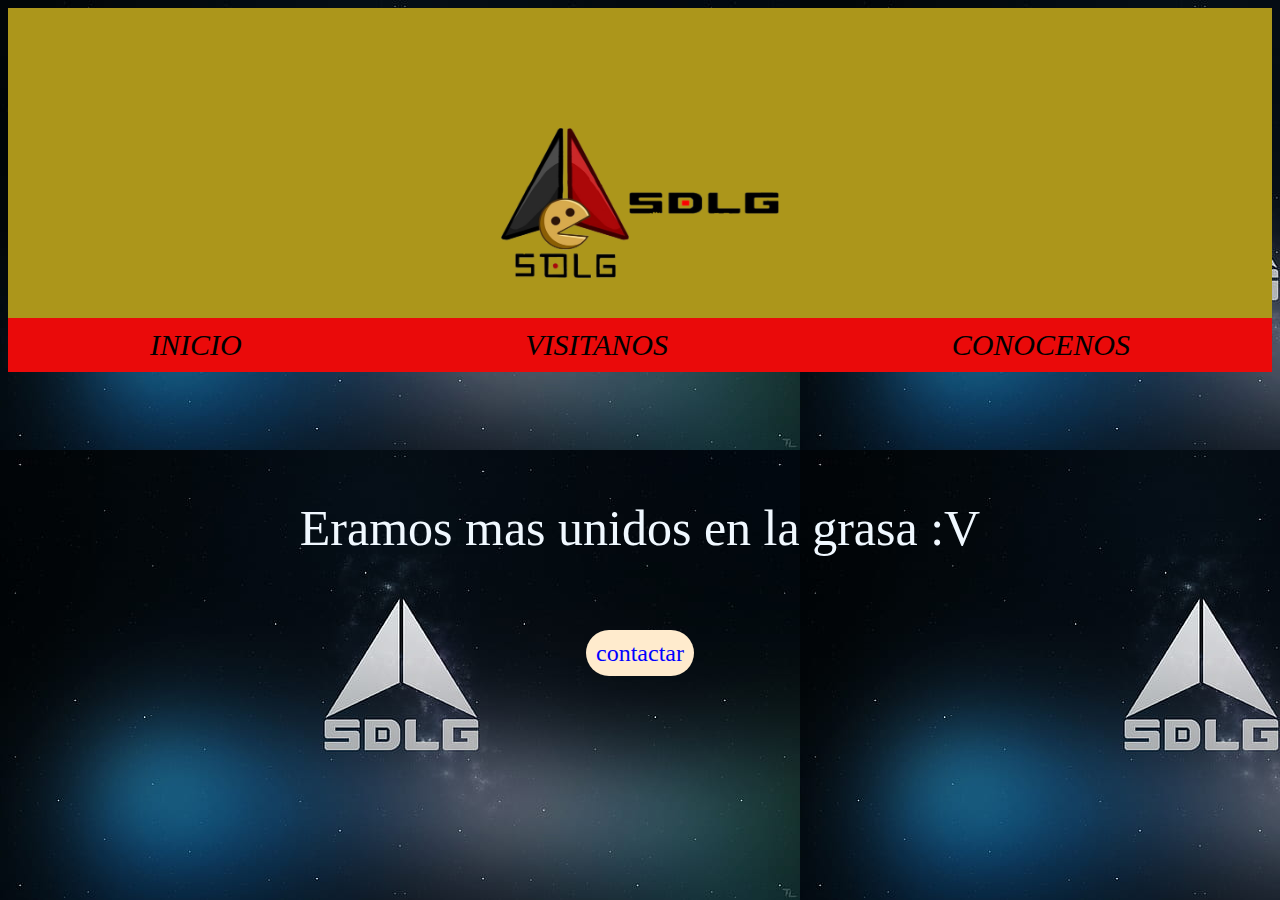
<file: index.html>
<!DOCTYPE html>
<html lang="en">
<head>
    <meta charset="UTF-8">
    <meta http-equiv="X-UA-Compatible" content="IE=edge">
    <meta name="viewport" content="width=device-width, initial-scale=1.0">
    <link rel="stylesheet" href="css/estilos.css">
    <title>La Grasa papu</title>
    <link rel="shortcut icon" href="img/2d3d91fb2091b376005b7be3c99f1b801de208f3_00 (1).jpg" type="image/x-icon">
   
    
</head>
<style>
  body {
    
    background:url(img/275989698_502638061242712_2988415461140407892_n.png);
    }





</style>
<body>
<footer>

  <div class="container">

		<img src="img/341827474_2077187309294923_5155962739273525618_n.png" style="max-width: 150px; max-height: 150px;">
    <img src="img/342737616_143400645279756_2565765533545637262_n.png" style="max-width: 150px; max-height: 150px;">

	</div>
</footer>
</header>

<div class="navegar">
    <nav class="navegar2 centro">
        <a href="index.html">INICIO</a>  

        <a href="https://www.facebook.com/groups/1406347303042066">VISITANOS</a> 
        <a href="conocenos.html">CONOCENOS</a>  
          
      
    </nav>
</div>
<br>
<br>
<br>
<br>
 <br>
 <br>

 <br>
 
 <p style="text-align: center; font-size:500%;">Eramos mas unidos en la grasa :V</p>
 <br> <br>
 <br>
 <section class="boton centrar">
    <a href= tel://5584707928 target="_blank" class="yeezy-link">contactar</a>

 </section>

  
</body>
</html>
</file>
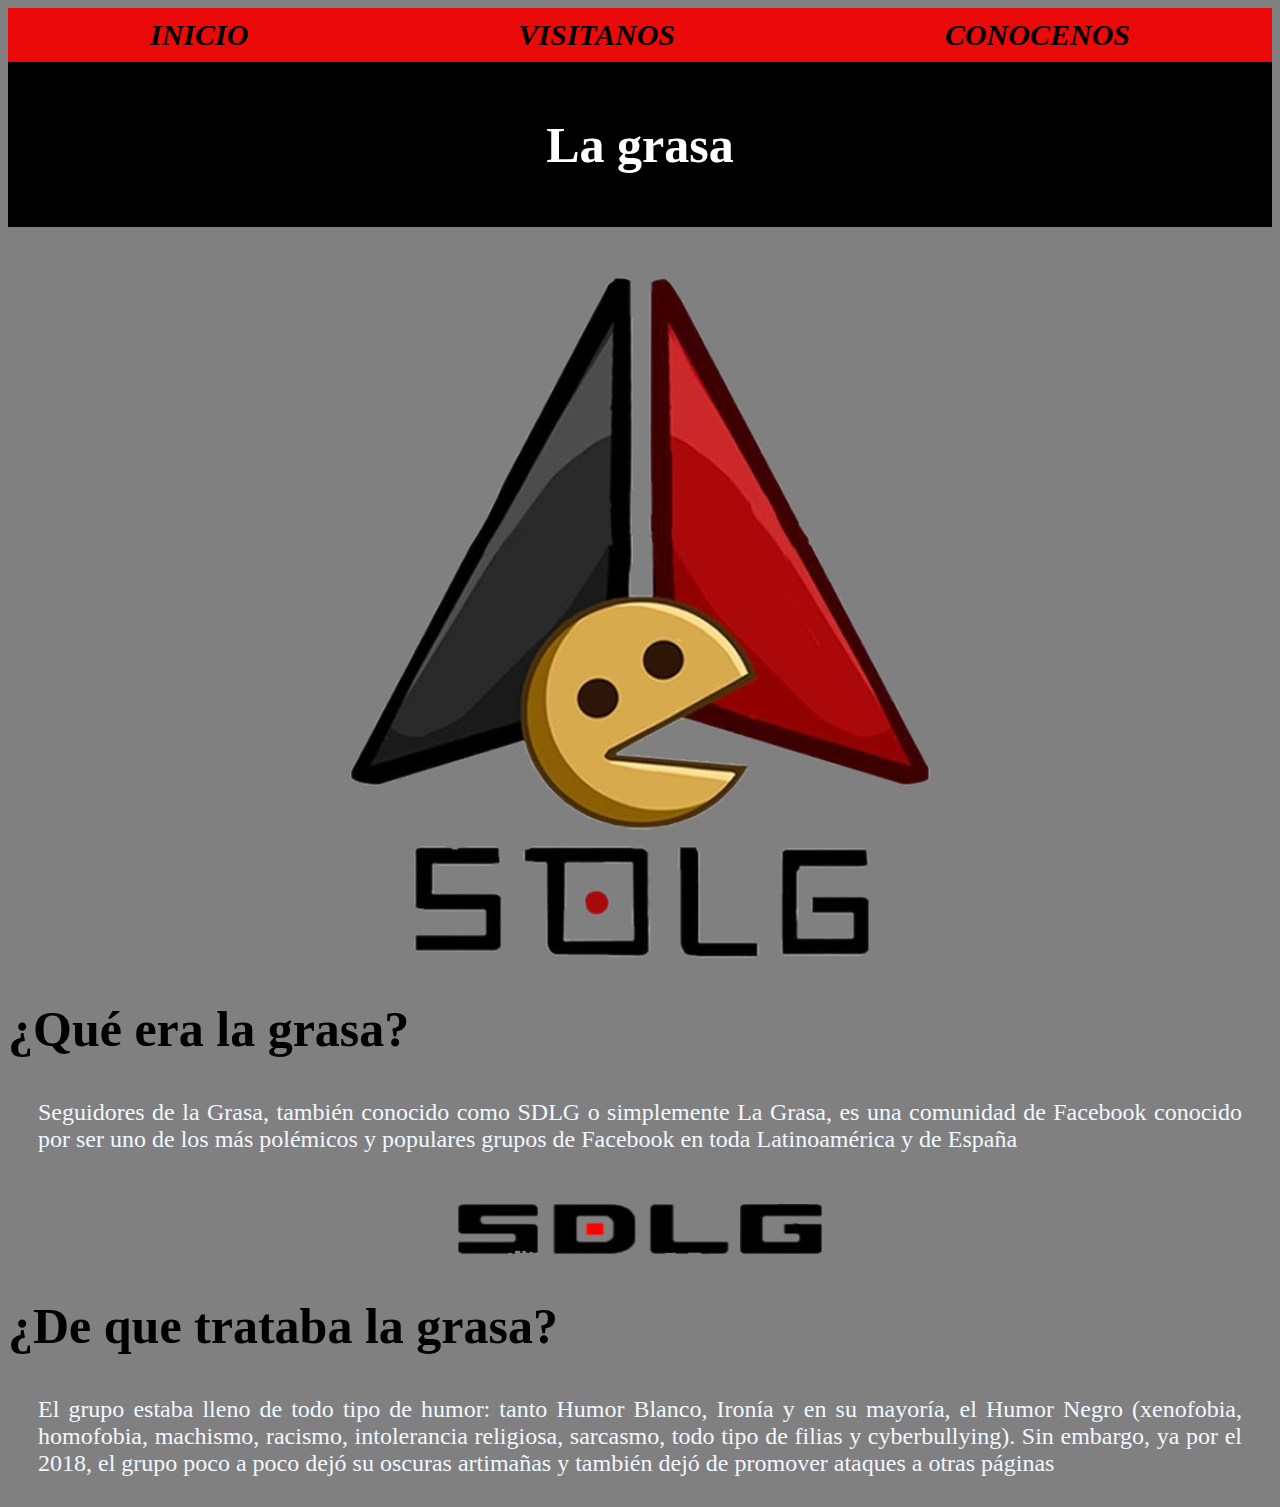
<file: conocenos.html>
<!DOCTYPE html>
<html lang="en">
<head>
    <meta charset="UTF-8">
    <meta http-equiv="X-UA-Compatible" content="IE=edge">
    <meta name="viewport" content="width=device-width, initial-scale=1.0">
    <link rel="stylesheet" href="css/estilos.css">
    <title>La grasa SDLG</title>
    <link rel="shortcut icon" href="img/2d3d91fb2091b376005b7be3c99f1b801de208f3_00 (1).jpg" type="image/x-icon">

</head>


<div class="navegar">
    <nav class="navegar2 centro">
        <a href="index.html">INICIO</a>  

        <a href="https://www.facebook.com/groups/1406347303042066">VISITANOS</a> 
        <a href="conocenos.html">CONOCENOS</a>  
    
      
    </nav>
</div>




<style>
    body {
        background-color: gray;
    }
    
    
    header {
  background-color: black;
  color: white;
  text-align: center;
  padding: 20px;
}

h1 {
  font-size: 50px;
}
h2 {
          font-size: 50px;}

/* Estilos para las imágenes */
img {
  max-width: 100%;
  height: auto;
  display: block;
  margin: 0 auto;
  margin-top: 50px;
}

/* Estilos para el texto */
p {
  font-size: 24px;
  text-align: justify;
  margin: 30px;
}

/* Estilos para los enlaces */
a {
  color: #d1d1d1;
  text-decoration: none;
  font-weight: bold;
}

a:hover {
  color: white;
  text-decoration: underline;
}

/* Estilos para el botón */
.button {
  display: block;
  margin: 50px auto;
  padding: 10px 20px;
  background-color: black;
  color: white;
  border: none;
  border-radius: 5px;
  font-size: 20px;
  cursor: pointer;
}

.button:hover {
  background-color: #1c1c1c;
}

/* Estilos para el pie de página */
footer {
  background-color: black;
  color: white;
  text-align: center;
  padding: 20px;
  margin-top: 50px;
}
</style>
<body>
        
	<header>
		<h1>La grasa</h1>
	</header>
  
	<main>
		<section class="image-section">
			<img src="img/341827474_2077187309294923_5155962739273525618_n.png" >
		</section>

	

		<section class="description">
			<h2>¿Qué era la grasa?            </h2>
			<p>Seguidores de la Grasa, también conocido como SDLG o simplemente La Grasa, es una comunidad de Facebook conocido por ser uno de los más polémicos y populares grupos de Facebook en toda Latinoamérica y de España </p>
		</section>
        
        <section class="image-section">
			<img src="img/342737616_143400645279756_2565765533545637262_n.png" >
		</section>

		<section class="description">
			<h2>¿De que trataba la grasa?</h2>
			<p>El grupo estaba lleno de todo tipo de humor: tanto Humor Blanco, Ironía y en su mayoría, el Humor Negro (xenofobia, homofobia, machismo, racismo, intolerancia religiosa, sarcasmo, todo tipo de filias y cyberbullying). Sin embargo, ya por el 2018, el grupo poco a poco dejó su oscuras artimañas y también dejó de promover ataques a otras páginas </p>
		</section>
	</main>


</body>
</html>
</file>
<file: css/estilos.css>
html{
    font-size: 62.5%;
}


p{
    text-align: justify;
}

.titulo{
    font-size: 3rem;
    color: blue;
    font-family: Geneva;
    font-style: oblique;
    text-align: center;
}

.centro{
    width: 100rem;
    margin: 0 auto;
}

.titulo2{
    color: rgb(67, 216, 216);
    font-size: 2rem;
}

.navegar{
    background-color: rgb(234, 10, 10);
}

.navegar a{
    font-style: oblique;
    text-decoration: none;
    padding: 1rem;
    color: black;
}

.navegar a:hover{
    background-color: rgb(28, 28, 31);
    color: white;
}

.navegar2{
    display: flex;
    justify-content: space-between;
    font-size: 300%;
}



.centrar{
    text-align: center;
}

.separar{
    display: flex;
    justify-content: space-between;
}

.separar2{
    padding: 2rem;
}

.centrar1{
 text-align: center;
}

.boton a{
 color: blue;
  text-decoration: none;  
  background-color: blanchedalmond;
  padding: 1rem;
  border-radius: 3rem;
}

@media (max-width:768px){
    .navegar2{
        display: flex;
        flex-direction: column;
        justify-content: center;
    }

}

.margen{
    -webkit-box-shadow: 19px 37px 36px 0px rgba(0,0,0,0.75);
-moz-box-shadow: 19px 37px 36px 0px rgba(0,0,0,0.75);
box-shadow: 19px 37px 36px 0px rgba(0,0,0,0.75);
}
.container {
	display: flex;
	flex-direction: row;
	justify-content: center;
	align-items: center;
	margin-top: 50px;
}
.yeezy-link {
    color: rgb(0, 255, 34);
    font-size: 24px;
    transition: all 0.2s ease-in-out;
}

.yeezy-link:hover {
    color: rgb(172, 47, 47);
    font-size: 32px;
    background-color: black;
    padding: 10px 20px;
}

footer {
    background: rgb(172, 150, 27);
    padding: 70px 0 40px 0;
    margin: auto;
    
}

p {
    color:aliceblue
}
</file>
